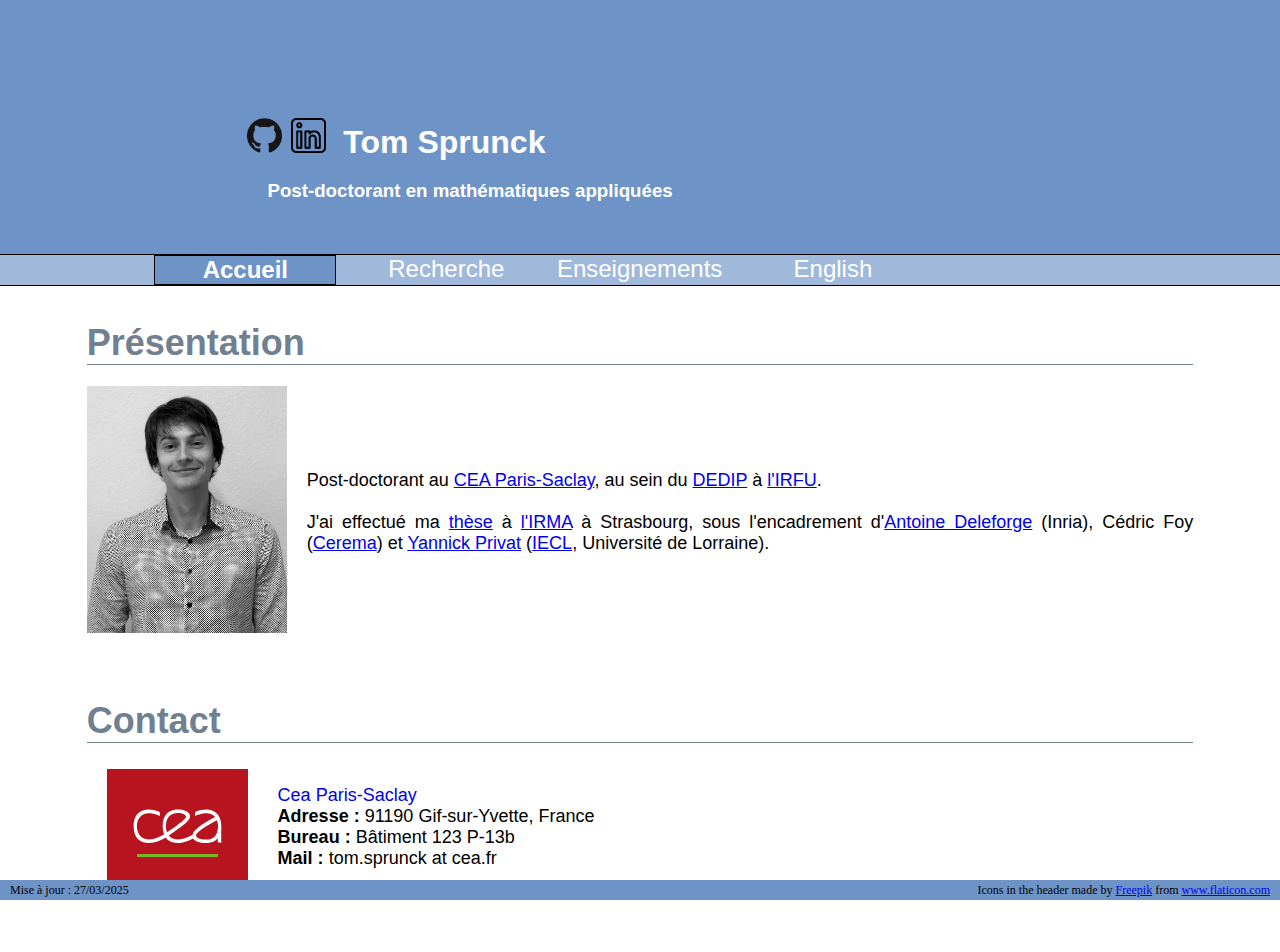
<file: index.html>
<!DOCTYPE html>
<html lang="fr"><head>
<meta http-equiv="content-type" content="text/html; charset=UTF-8"><meta charset="utf-8">


    <title>Tom Sprunck</title>
    <meta name="DC.creator.origin" content="IRMA, Strasbourg">
    <meta name="DC.type" content="Home Page">
    <link rel="stylesheet" type="text/css" href="data/style.css">

    <meta name="DC.title" content="Tom Sprunck homepage">
    
    <meta name="DC.language" content="fre">
    
    <meta name="DC.subject.keywords" content="page personnelle, home, home page, irma, strasbourg, Tom Sprunck">

    <meta name="DC.identifier" scheme="URL" content="http://irma.math.unistra/~sprunck/">


</head>

<body style="max-height: 100%;">

<header>
<div class="parallax">    
        &<h1 style="color: white;margin-left:200pt;margin-top: 100px;"><a href="https://github.com/Sprunckt/"><img src="data/github.png" alt="GitHub" width="35pt"></a>
            <a href="https://www.linkedin.com/in/tom-sprunck-4138211b7/"><img src="data/linkedin.png" alt="LinkedIn" width="35pt"></a>
            &nbspTom Sprunck</h1>
    
        <h3 style="color: white;margin-left:200pt;">
            &nbsp
            &nbsp Post-doctorant en mathématiques appliquées</h3>
            <br>
    
    <ul class="menu">
        <li> <b href="index.html"> <p1>Accueil</p1> </b> </li>
        <li> <a href="recherche.html"> <p1>Recherche</p1> </a></li>
        <li> <a href="enseignement.html"> <p1>Enseignements</p1> </a></li>
        <li> <a href="index_en.html"> <p1>English</p1> </a></li>
    </ul>


</header>



<main class="page-content" aria-label="Content">

    <div class="wrapper">

       
        
        <h1 id="à-propos">Présentation</h1>
        <hr>
        <br>
        <div style="width: 100%; display: table;">
            <div style="display: table-row;"><div style="margin-right: 20px;margin-top: 0px;">
                <img src="data/portrait2bw.png" alt="Your Image" style="max-width: 200px; height: auto;">
            </div>
                <div style="display: table-cell; vertical-align: middle;"> 
                    Post-doctorant au <a href="https://www.cea.fr/paris-saclay/Pages/Accueil.aspx">CEA Paris-Saclay</a>, au sein du <a href="https://irfu.cea.fr/dedip/">DEDIP</a> à <a href="https://irfu.cea.fr/">l'IRFU</a>.
                    <br> <br>
                    J'ai effectué ma <a href="https://hal.science/tel-04818990">thèse</a> à <a href="https://irma.math.unistra.fr/">l'IRMA</a> à Strasbourg, sous l'encadrement d'<a href="https://members.loria.fr/ADeleforge/">Antoine Deleforge</a> (Inria), Cédric Foy (<a href="https://www.cerema.fr/fr">Cerema</a>) et <a href="https://yannick-privat.perso.math.cnrs.fr/">Yannick Privat</a> (<a href="https://iecl.univ-lorraine.fr/">IECL</a>, Université de Lorraine).
                </div>
            </div>
        </div>
        <br><br>
        <h1 id="contact">Contact</h1>
        <hr>
        <br>  
        <div style="display: table;">
            <div style="display: table-row;"><div style="margin-right: 10px;vertical-align: middle;">
        <a href="https://www.cea.fr/paris-saclay/Pages/Accueil.aspx"><img src="data/CEA_logo_nouveau.svg" alt="Logo Cea" height="115" border="0" hspace="20" vspace="5"></a>
    </div> 
                <div style="display: table-cell; vertical-align: middle"> 
            <br>       
            <p1> <a href="https://www.cea.fr/paris-saclay/Pages/Accueil.aspx" style="text-decoration: none;">Cea Paris-Saclay </a> 
            <br>
            <p1> <b> Adresse :</b> 91190 Gif-sur-Yvette, France </p1>
            <br>
            <p1> <b> Bureau :</b> Bâtiment 123 P-13b </p1>
            <br>
            <p1> <b> Mail :</b> <a id="Mail">tom.sprunck at cea.fr</a></p1>   
            <br>
            <br>
            <br>
            <br>
     
        </div>
    </div>
    </div>

</main>
    
</div>


    <div class="page-border">
        <p class="left-text">Mise à jour : 27/03/2025</p>
        <p class="right-text">Icons in the header made by <a href="https://www.flaticon.com/authors/freepik" title="Freepik">Freepik</a> from <a href="https://www.flaticon.com/" title="Flaticon">www.flaticon.com</a></p>
    </div>
</body>
</html>
</file>
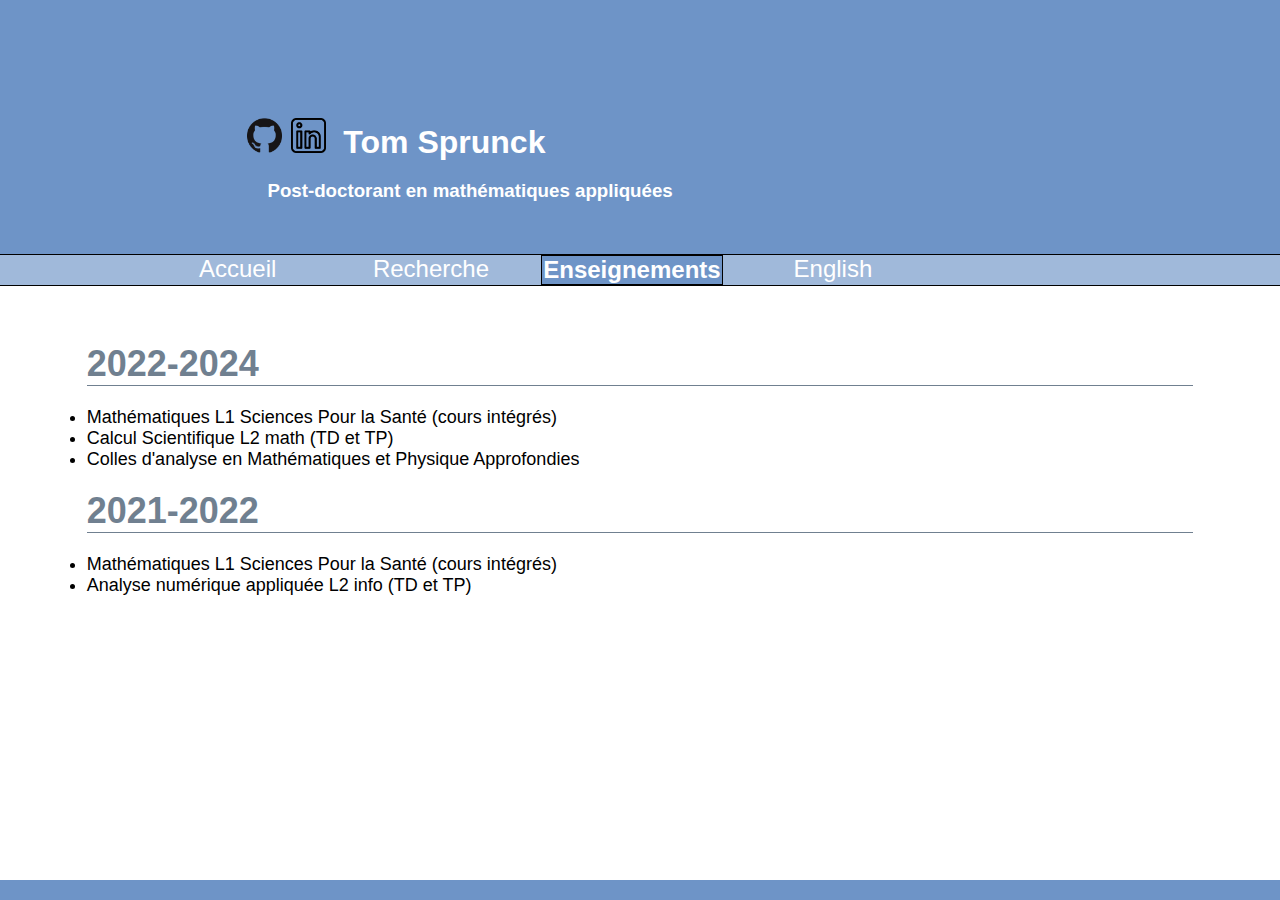
<file: enseignement.html>
<!DOCTYPE html>
<html lang="fr"><head>
<meta http-equiv="content-type" content="text/html; charset=UTF-8"><meta charset="utf-8">


    <title>Enseignement</title>
    <meta name="DC.creator.origin" content="IRMA, Strasbourg">
    <meta name="DC.type" content="Home Page">
    <link rel="stylesheet" type="text/css" href="data/style.css">

    <meta name="DC.title" content="Enseignement">
    <meta name="viewport" content="width=device-width, initial-scale=1.0">
    <meta name="DC.language" content="fre">    
    <meta name="DC.subject.keywords" content="page personnelle, enseignement, home, home page, irma, strasbourg, Tom Sprunck">

    <meta name="DC.identifier" scheme="URL" content="http://irma.math.unistra/~sprunck/">

</head>

<header>
    <div class="parallax">    
            &<h1 style="color: white;margin-left:200pt;margin-top: 100px;"><a href="https://github.com/Sprunckt/"><img src="data/github.png" alt="GitHub" width="35pt"></a>
                <a href="https://www.linkedin.com/in/tom-sprunck-4138211b7/"><img src="data/linkedin.png" alt="LinkedIn" width="35pt"></a>
                &nbspTom Sprunck</h1>
        
            <h3 style="color: white;margin-left:200pt;">
                &nbsp
                &nbsp Post-doctorant en mathématiques appliquées</h3>
                <br>
        
        <ul class="menu">
            <li> <a href="index.html"> <p1>Accueil</p1> </a> </li>
            <li> <a href="recherche.html"> <p1>Recherche</p1> </a></li>
            <li> <b href="enseignement.html"> <p1>Enseignements</p1> </b></li>
            <li> <a href="enseignement_en.html"> <p1>English</p1> </a></li>
        </ul>
    
    
    </header>


    <main class="page-content" aria-label="Content">

        <div class="wrapper">

            <br>
            <h1 id="a2">2022-2024</h1>
            <hr>
            <br>
            <li> Mathématiques L1 Sciences Pour la Santé (cours intégrés) </li>
            <li> Calcul Scientifique L2 math (TD et TP) </li>
            <li> Colles d'analyse en Mathématiques et Physique Approfondies </li>
            <h1 id="a1">2021-2022</h1>
            <hr>
            <br>
            <li> Mathématiques L1 Sciences Pour la Santé (cours intégrés) </li>
            <li> Analyse numérique appliquée L2 info (TD et TP) </li>
            
        
        
        
    </main>

    <div class="page-border"></div>
    

    </body></html>
</file>
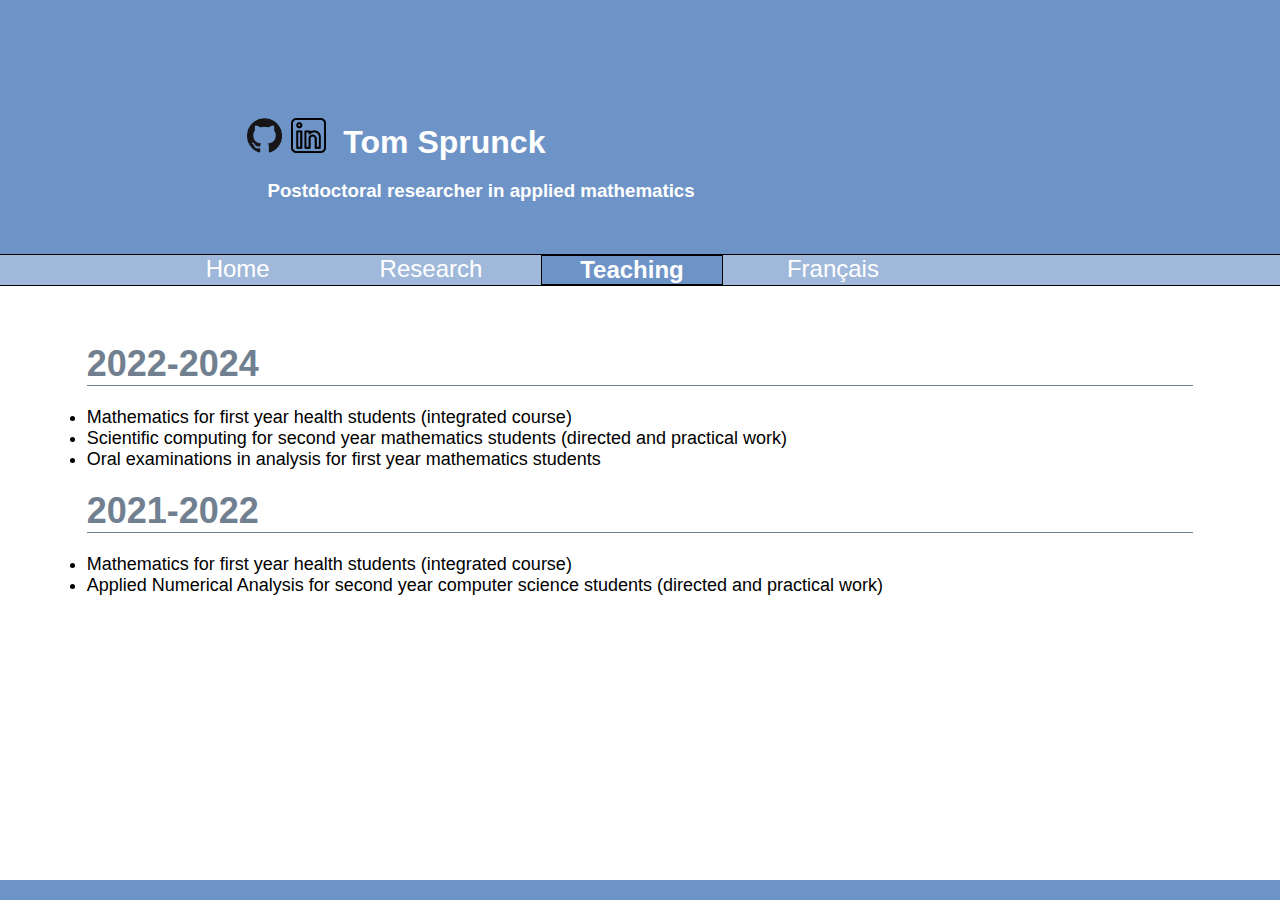
<file: enseignement_en.html>
<!DOCTYPE html>
<html lang="en">
<head>
<meta http-equiv="content-type" content="text/html; charset=UTF-8"><meta charset="utf-8">
<title>Teaching</title>
<meta name="DC.creator.origin" content="IRMA, Strasbourg">
<meta name="DC.type" content="Home Page">
<link rel="stylesheet" type="text/css" href="data/style.css">
<meta name="DC.title" content="Teaching">
<meta name="viewport" content="width=device-width, initial-scale=1.0">
<meta name="DC.language" content="fre">    
<meta name="DC.subject.keywords" content="personal page, teaching, home, home page, irma, strasbourg, Tom Sprunck">
<meta name="DC.identifier" scheme="URL" content="http://irma.math.unistra/~sprunck/">
</head>
<header>
    <div class="parallax">    
            &<h1 style="color: white;margin-left:200pt;margin-top: 100px;"><a href="https://github.com/Sprunckt/"><img src="data/github.png" alt="GitHub" width="35pt"></a>
                <a href="https://www.linkedin.com/in/tom-sprunck-4138211b7/"><img src="data/linkedin.png" alt="LinkedIn" width="35pt"></a>
                &nbspTom Sprunck</h1>
        
            <h3 style="color: white;margin-left:200pt;">
                &nbsp
                &nbsp Postdoctoral researcher in applied mathematics</h3>
                <br>
        
        <ul class="menu">
            <li> <a href="index_en.html"> <p1>Home</p1> </a> </li>
            <li> <a href="recherche_en.html"> <p1>Research</p1> </a></li>
            <li> <b href="enseignement_en.html"> <p1>Teaching</p1> </b></li>
            <li> <a href="enseignement.html"> <p1>Français</p1> </a></li>
        </ul>
    
    
    </header>


<main class="page-content" aria-label="Content">

    <div class="wrapper">

        <br>
        <h1 id="a2">2022-2024</h1>
        <hr>
        <br>
        <li> Mathematics for first year health students (integrated course) </li>
        <li> Scientific computing for second year mathematics students (directed and practical work) </li>
        <li> Oral examinations in analysis for first year mathematics students</li>
        <h1 id="a1">2021-2022</h1>
        <hr>
        <br>
        <li> Mathematics for first year health students (integrated course) </li>
        <li> Applied Numerical Analysis for second year computer science students (directed and practical work) </li>
        
        
        
    </div>

</main>

<div class="page-border"></div>


</body></html>
</file>
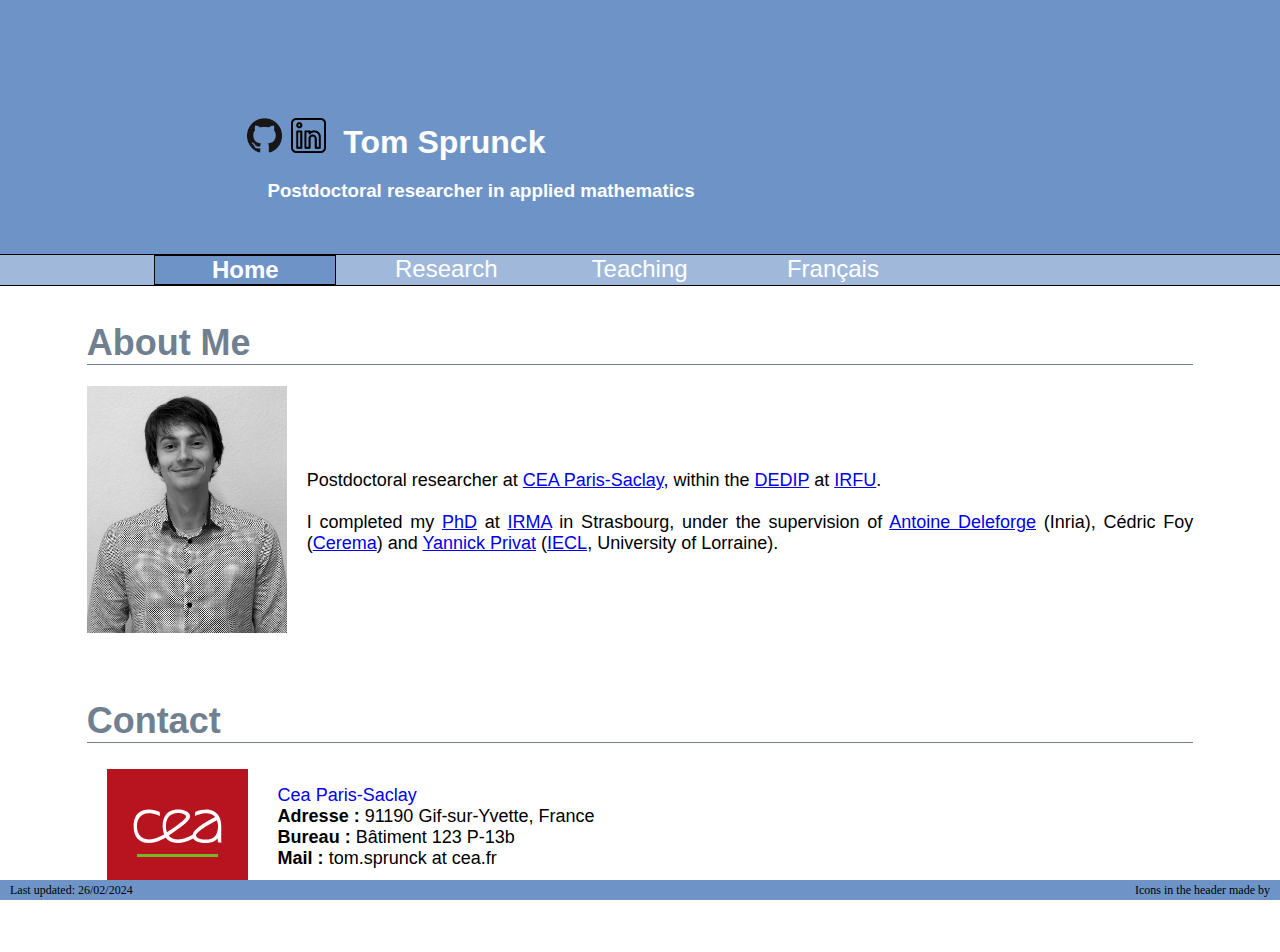
<file: index_en.html>
<!DOCTYPE html>
<html lang="en">
<head>
<meta http-equiv="content-type" content="text/html; charset=UTF-8">
<meta charset="utf-8">
<title>Tom Sprunck</title>
<meta name="DC.creator.origin" content="IRMA, Strasbourg">
<meta name="DC.type" content="Home Page">
<link rel="stylesheet" type="text/css" href="data/style.css">
<meta name="DC.title" content="Tom Sprunck homepage">
<meta name="DC.language" content="fre">
<meta name="DC.subject.keywords" content="personal page, home, home page, irma, strasbourg, Tom Sprunck">
<meta name="DC.identifier" scheme="URL" content="http://irma.math.unistra/~sprunck/">
</head>
<body style="max-height: 100%;">

<header>
<div class="parallax">    
        &<h1 style="color: white;margin-left:200pt;margin-top: 100px;"><a href="https://github.com/Sprunckt/"><img src="data/github.png" alt="GitHub" width="35pt"></a>
            <a href="https://www.linkedin.com/in/tom-sprunck-4138211b7/"><img src="data/linkedin.png" alt="LinkedIn" width="35pt"></a>
            &nbspTom Sprunck</h1>
    
        <h3 style="color: white;margin-left:200pt;">
            &nbsp
            &nbsp Postdoctoral researcher in applied mathematics</h3>
            <br>
    
    <ul class="menu">
        <li> <b href="index_en.html"> <p1>Home</p1> </b> </li>
        <li> <a href="recherche_en.html"> <p1>Research</p1> </a></li>
        <li> <a href="enseignement_en.html"> <p1>Teaching</p1> </a></li>
        <li> <a href="index.html"> <p1>Français</p1> </a></li>
    </ul>


</header>



<main class="page-content" aria-label="Content">
    <div class="wrapper">
        <h1 id="à-propos">About Me</h1>
        <hr>
        <br>
        <div style="width: 100%; display: table;">
            <div style="display: table-row;"><div style="margin-right: 20px;margin-top: 0px;">
                <img src="data/portrait2bw.png" alt="Your Image" style="max-width: 200px; height: auto;">
            </div>
                <div style="display: table-cell; vertical-align: middle;"> 

                    
                    Postdoctoral researcher at <a href="https://www.cea.fr/paris-saclay/Pages/Accueil.aspx">CEA Paris-Saclay</a>, within the <a href="https://irfu.cea.fr/dedip/">DEDIP</a> at <a href="https://irfu.cea.fr/">IRFU</a>.
                    <br> <br>
                    I completed my <a href="https://hal.science/tel-04818990">PhD</a> at <a href="https://irma.math.unistra.fr/">IRMA</a> in Strasbourg, under the supervision of <a href="https://members.loria.fr/ADeleforge/">Antoine Deleforge</a> (Inria), Cédric Foy (<a href="https://www.cerema.fr/en">Cerema</a>) and <a href="https://yannick-privat.perso.math.cnrs.fr/">Yannick Privat</a> (<a href="https://iecl.univ-lorraine.fr/">IECL</a>, University of Lorraine).
                </div>
            </div>
        </div>        
        <br> <br>
        <h1 id="contact">Contact</h1>
        <hr>
        <br>  
        <div style="display: table;">
            <div style="display: table-row;"><div style="margin-right: 10px;vertical-align: middle;">
        <a href="https://www.cea.fr/paris-saclay/Pages/Accueil.aspx"><img src="data/CEA_logo_nouveau.svg" alt="Logo Cea" height="115" border="0" hspace="20" vspace="5"></a>
    </div> 
                <div style="display: table-cell; vertical-align: middle"> 
            <br>       
            <p1> <a href="https://www.cea.fr/paris-saclay/Pages/Accueil.aspx" style="text-decoration: none;">Cea Paris-Saclay </a> 
            <br>
            <p1> <b> Adresse :</b> 91190 Gif-sur-Yvette, France </p1>
            <br>
            <p1> <b> Bureau :</b> Bâtiment 123 P-13b </p1>
            <br>
            <p1> <b> Mail :</b> <a id="Mail">tom.sprunck at cea.fr</a></p1>   
            <br>
            <br>
            <br>
            <br>
     
        </div>
    </div>
    </div>

</main>
    <div class="page-border">
        <p class="left-text">Last updated: 26/02/2024</p>
        <p class="right-text">Icons in the header made by <a href="
</file>
<file: data/style.css>
body, html {
  margin: 0;
  padding: 0;
  height: 100%;
}

/* Style for the border element */
.page-border {
  position: fixed;
  bottom: 0;
  left: 0;
  width: 100%;
  height: 20px; /* Adjust the height of your border as needed */
  background-color: rgb(110, 148, 199);
  display: flex;
  justify-content: space-between; /* Aligns the text on the left and right */
  align-items: center;
  font-size: 12px; /* Text font size */
}

/* Style for the left-aligned text */
.left-text {
  margin-left: 10px; /* Adjust the left margin as needed */
}

/* Style for the right-aligned text */
.right-text {
  margin-right: 10px; /* Adjust the right margin as needed */
}

.page-content {
  /* font: 16px Arial, sans-serif; */
  font-size: 18px;
  font-family: 'Gill Sans', 'Gill Sans MT', Calibri, 'Trebuchet MS', sans-serif;
  /* max-width: 600pt; */
  margin-left: 50pt;
  margin-right: 50pt;
  margin-bottom: 50px;
  padding: 0px 20px;
  text-align:justify;
}

h1,h2{
  font-family:unistra, sans-serif;
  color: slategray;

  margin: 0px;
  padding-bottom: 0px; 
  padding-top: 20px;
}

hr{
    height: 0;
	margin-top: 0px;
	margin-bottom: 0px;
	border: 0;
	border-top: 1px solid slategray;
}


.parallax {
  background-color:rgb(110, 148, 199);

  /* Set a specific height */
  min-height: 300px; 
  /* Create the parallax scrolling effect */
  background-attachment: fixed;
  background-position: center;
  background-repeat: no-repeat;
  background-size: cover;
  margin-top: -20px;
  margin-left: -20px;
  margin-right: -20px;
  font: 16px Arial, sans-serif;
  justify-content: space-between;

}

.side-images{
  width: 200px; /* Set the width of the sidebar */
  position: fixed; /* Fixed Sidebar (stay in place on scroll) */
  z-index: 1; /* Stay on top */
  top: 0; /* Stay at the top */
  left: 0;
  overflow-x: hidden; /* Disable horizontal scroll */
  padding-top: 300px; 
  text-align: center
}

.coverartist{
    float:right;
    text-align: right;
    font: 8pt unistra;
}

.maj{
    float: left;
    text-align: left;
    font: 8pt unistra;
}


.bottom {
  /* The image used */
  background-color: rgb(110, 148, 199);

  /* Set a specific height */
  min-height: 50px; 

  /* Create the parallax scrolling effect */
  background-attachment: fixed;
  background-position: center;
  background-repeat: no-repeat;
  background-size: cover;
  margin-bottom: -20px;
  margin-left: -20px;
  margin-right: -20px;
  margin-top: 35px;
}


.menu {
    display: flex;
    padding-left: 120pt;
    background-color: "none";
    justify-content: left;
    border: 1px solid #000000;  /* Ajout d'une bordure */
    background-color:rgb(160, 185, 218);

}

.menu li {
    list-style-type: none ;       /* Suppression des puces */
}

.menu a {
    font-family: unistra, sans-serif;
    font-size: 24px;
    /* font-family: 'Gill Sans', 'Gill Sans MT', Calibri, 'Trebuchet MS', sans-serif; */
    display:block;                /* Transformation en block */
    min-width: 180px;             /* Largeur minimale des liens */
    margin-left: 5pt;
    margin-right: 5pt;
    text-align: center;           /* Centrage du texte */
    color: #ffffff;             /* Couleur du texte */
    text-decoration: none;        /* Suppression du soulignement */
}

.menu b {
  font-family: unistra, sans-serif;
  font-size: 24px;
  /* font-family: 'Gill Sans', 'Gill Sans MT', Calibri, 'Trebuchet MS', sans-serif; */
  display:block;                /* Transformation en block */
  min-width: 180px;             /* Largeur minimale des liens */
  margin-left: 10pt;
  margin-right: 10pt;            
  text-align: center;           /* Centrage du texte */
  color: #ffffff;             /* Couleur du texte */
  text-decoration: none;        /* Suppression du soulignement */
  background-color:rgb(110, 148, 199);
  border: 1px solid #000000;  /* Ajout d'une bordure */

}
</file>
